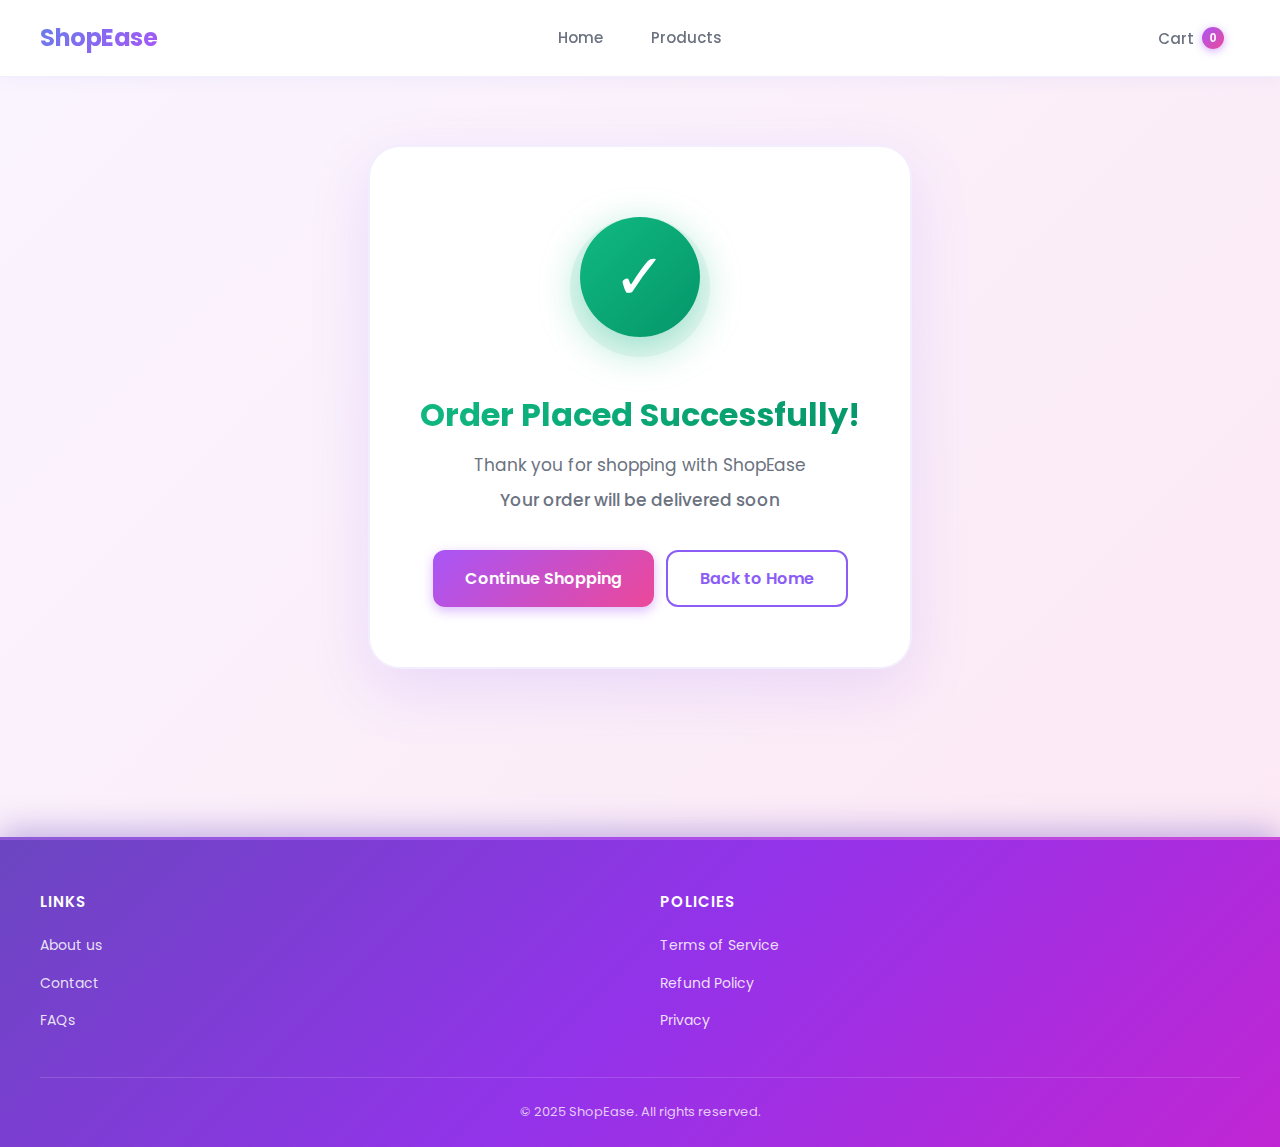
<file: order.html>
<!DOCTYPE html>
<html lang="en">
<head>
  <meta charset="UTF-8">
  <meta name="viewport" content="width=device-width, initial-scale=1.0">
  <title>Order Placed - ShopEase</title>
  <link rel="stylesheet" href="css/style.css">
</head>
<body class="order-page">

  <!-- Header -->
  <header class="navbar">
    <div class="navbar-container">
      <div class="navbar-left">
        <a href="index.html" class="logo">
          <span class="logo-text">ShopEase</span>
        </a>
      </div>
      <nav class="navbar-center">
        <a href="index.html" class="nav-link">Home</a>
        <a href="products.html" class="nav-link">Products</a>
      </nav>
      <div class="navbar-right">
        <button class="cart-btn" id="cartBtn">
          <span class="cart-text">Cart</span>
          <span class="cart-badge" id="cartBadge">0</span>
        </button>
      </div>
    </div>
  </header>

  <!-- Cart Modal -->
  <div class="cart-modal" id="cartModal">
    <div class="cart-overlay" id="cartOverlay"></div>
    <div class="cart-content">
      <div class="cart-header">
        <h2>Your Cart</h2>
        <button class="close-btn" id="closeCart">&times;</button>
      </div>
      <div class="cart-body" id="cartBody"></div>
      <div class="cart-footer">
        <button class="btn btn-secondary" id="clearCartBtn">Clear Cart</button>
        <button class="btn btn-primary" id="checkoutBtn">Checkout</button>
      </div>
    </div>
  </div>

  <!-- Success Message -->
  <div class="container">
    <div class="success-wrapper">
      <div class="confetti">🎉</div>
      <div class="confetti">✨</div>
      <div class="confetti">🎊</div>
      <div class="confetti">💜</div>
      <div class="confetti">⭐</div>
      <div class="confetti">🎉</div>
      
      <div class="success-message">
        <div class="success-icon-wrapper">
          <div class="success-icon">✓</div>
        </div>
        <h1>Order Placed Successfully!</h1>
        <p>Thank you for shopping with ShopEase</p>
        <p class="success-detail">Your order will be delivered soon</p>
        <div class="success-actions">
          <button class="btn btn-primary" onclick="window.location.href='products.html'">Continue Shopping</button>
          <button class="btn btn-outline" onclick="window.location.href='index.html'">Back to Home</button>
        </div>
      </div>
    </div>
  </div>

  <!-- Footer -->
  <footer class="footer">
    <div class="footer-container">
      <div class="footer-columns">
        <div class="footer-column">
          <h4>Links</h4>
          <ul>
            <li><a href="#">About us</a></li>
            <li><a href="#">Contact</a></li>
            <li><a href="#">FAQs</a></li>
          </ul>
        </div>
        <div class="footer-column">
          <h4>Policies</h4>
          <ul>
            <li><a href="#">Terms of Service</a></li>
            <li><a href="#">Refund Policy</a></li>
            <li><a href="#">Privacy</a></li>
          </ul>
        </div>
      </div>
      <p class="copyright">&copy; 2025 ShopEase. All rights reserved.</p>
    </div>
  </footer>

  <script src="js/data.js"></script>
  <script src="js/cart.js"></script>
  
  <script>
    updateCartBadge();
    
    const cartBtn = document.getElementById('cartBtn');
    const cartModal = document.getElementById('cartModal');
    const cartOverlay = document.getElementById('cartOverlay');
    const closeCart = document.getElementById('closeCart');
    
    if (cartBtn) cartBtn.addEventListener('click', () => {
      cartModal.classList.add('show');
      renderOrderCart();
    });
    if (cartOverlay) cartOverlay.addEventListener('click', () => cartModal.classList.remove('show'));
    if (closeCart) closeCart.addEventListener('click', () => cartModal.classList.remove('show'));
    
    function renderOrderCart() {
      const cartBody = document.getElementById('cartBody');
      const cart = getCart();
      
      if (cart.length === 0) {
        cartBody.innerHTML = '<div class="cart-empty"><div class="empty-icon">🛒</div><p>Your cart is empty</p></div>';
      } else {
        cartBody.innerHTML = cart.map(item => `
          <div class="cart-item">
            <img src="${item.image}" alt="${item.name}" class="cart-item-image">
            <div class="cart-item-details">
              <div class="cart-item-name">${item.name}</div>
              <div class="cart-item-price">₹${item.price.toLocaleString()}</div>
              <div class="cart-item-controls">Qty: ${item.quantity}</div>
            </div>
          </div>
        `).join('');
      }
    }
  </script>

</body>
</html>
</file>
<file: css/style.css>
/* ===== IMPORT GOOGLE FONT ===== */
@import url('https://fonts.googleapis.com/css2?family=Poppins:wght@300;400;500;600;700&display=swap');

/* ===== RESET & GLOBAL STYLES ===== */
* {
  margin: 0;
  padding: 0;
  box-sizing: border-box;
}

body {
  font-family: 'Poppins', Arial, Helvetica, sans-serif;
  background-color: #fafafa;
  color: #333;
  line-height: 1.6;
  -webkit-font-smoothing: antialiased;
}

.container {
  max-width: 1280px;
  margin: 0 auto;
  padding: 0 40px;
}

/* ===== CONSISTENT NAVBAR (ALL PAGES) ===== */
.navbar {
  background-color: rgba(255, 255, 255, 0.98);
  backdrop-filter: blur(10px);
  box-shadow: 0 2px 16px rgba(102, 126, 234, 0.08);
  border-bottom: 1px solid rgba(139, 92, 246, 0.1);
  position: sticky;
  top: 0;
  z-index: 1000;
}

.navbar-container {
  max-width: 1400px;
  margin: 0 auto;
  padding: 16px 40px;
  display: flex;
  justify-content: space-between;
  align-items: center;
}

/* Logo (Left) */
.navbar-left {
  flex: 0 0 200px;
  display: flex;
  align-items: center;
}

.logo {
  display: flex;
  align-items: center;
  gap: 10px;
  text-decoration: none;
  transition: transform 0.3s ease;
}

.logo:hover {
  transform: scale(1.02);
}

.logo-icon {
  font-size: 28px;
  width: 40px;
  height: 40px;
  display: flex;
  align-items: center;
  justify-content: center;
  background: linear-gradient(135deg, #a855f7 0%, #ec4899 100%);
  border-radius: 12px;
  box-shadow: 0 4px 12px rgba(168, 85, 247, 0.3);
}

.logo-text {
  font-size: 24px;
  font-weight: 700;
  background: linear-gradient(135deg, #667eea 0%, #a855f7 100%);
  -webkit-background-clip: text;
  -webkit-text-fill-color: transparent;
  background-clip: text;
  letter-spacing: -0.5px;
}

/* Navigation (Center) */
.navbar-center {
  flex: 1;
  display: flex;
  justify-content: center;
  align-items: center;
  gap: 8px;
}

.nav-link {
  text-decoration: none;
  color: #6b7280;
  font-weight: 500;
  font-size: 15px;
  transition: all 0.3s ease;
  padding: 10px 20px;
  border-radius: 10px;
}

.nav-link:hover,
.nav-link.active {
  color: #8b5cf6;
  background: rgba(139, 92, 246, 0.08);
}

/* Cart (Right) */
.navbar-right {
  flex: 0 0 200px;
  display: flex;
  justify-content: flex-end;
  align-items: center;
}

.cart-btn {
  background: none;
  border: none;
  cursor: pointer;
  display: flex;
  align-items: center;
  gap: 8px;
  padding: 10px 16px;
  border-radius: 10px;
  transition: all 0.3s ease;
  position: relative;
  color: #6b7280;
  font-weight: 500;
  font-size: 15px;
}

.cart-btn:hover {
  background: rgba(139, 92, 246, 0.08);
  color: #8b5cf6;
}

.cart-icon {
  font-size: 20px;
}

.cart-text {
  font-family: 'Poppins', sans-serif;
}

.cart-badge {
  background: linear-gradient(135deg, #a855f7 0%, #ec4899 100%);
  color: white;
  font-size: 12px;
  font-weight: 700;
  min-width: 22px;
  height: 22px;
  border-radius: 50%;
  display: flex;
  align-items: center;
  justify-content: center;
  padding: 0 6px;
  box-shadow: 0 2px 8px rgba(168, 85, 247, 0.5);
}

/* ===== HERO SECTION (Homepage Only) ===== */
.hero {
  position: relative;
  height: 600px;
  display: flex;
  align-items: center;
  justify-content: center;
  overflow: hidden;
  background: url('https://images.unsplash.com/photo-1441986300917-64674bd600d8?w=1600') center/cover;
}

.hero-overlay {
  position: absolute;
  top: 0;
  left: 0;
  right: 0;
  bottom: 0;
  background: linear-gradient(135deg, rgba(139, 92, 246, 0.85) 0%, rgba(168, 85, 247, 0.75) 50%, rgba(236, 72, 153, 0.7) 100%);
}

.hero-content {
  position: relative;
  z-index: 2;
  text-align: center;
  animation: fadeInUp 0.8s ease;
  max-width: 800px;
  padding: 0 20px;
}

@keyframes fadeInUp {
  from {
    opacity: 0;
    transform: translateY(30px);
  }
  to {
    opacity: 1;
    transform: translateY(0);
  }
}

.hero-title {
  font-size: 56px;
  font-weight: 700;
  line-height: 1.1;
  margin-bottom: 8px;
  color: white;
  letter-spacing: -1.5px;
  text-shadow: 0 4px 20px rgba(0, 0, 0, 0.2);
}

.hero-subtitle {
  font-size: 48px;
  font-weight: 700;
  line-height: 1.1;
  margin-bottom: 40px;
  background: linear-gradient(135deg, #fff 0%, #fce7f3 100%);
  -webkit-background-clip: text;
  -webkit-text-fill-color: transparent;
  background-clip: text;
  letter-spacing: -1px;
}

.shop-now-btn {
  display: inline-block;
  background: linear-gradient(135deg, #a855f7 0%, #ec4899 100%);
  color: white;
  padding: 18px 56px;
  border-radius: 50px;
  font-weight: 600;
  font-size: 18px;
  text-decoration: none;
  transition: all 0.3s ease;
  box-shadow: 0 10px 30px rgba(168, 85, 247, 0.5);
  border: none;
  cursor: pointer;
  text-transform: uppercase;
  letter-spacing: 0.5px;
}

.shop-now-btn:hover {
  transform: translateY(-3px);
  box-shadow: 0 15px 40px rgba(168, 85, 247, 0.6);
}

/* ===== CATEGORIES SECTION ===== */
.categories-section {
  max-width: 1400px;
  margin: 100px auto;
  padding: 0 40px;
}

.section-header {
  text-align: center;
  margin-bottom: 56px;
}

.section-header h2 {
  font-size: 42px;
  font-weight: 700;
  color: #1f2937;
  margin-bottom: 10px;
  letter-spacing: -1px;
}

.section-header p {
  font-size: 18px;
  color: #6b7280;
  font-weight: 400;
}

.category-grid {
  display: grid;
  grid-template-columns: repeat(auto-fit, minmax(300px, 1fr));
  gap: 28px;
}

.category-card {
  background: white;
  border-radius: 20px;
  overflow: hidden;
  cursor: pointer;
  transition: all 0.4s cubic-bezier(0.4, 0, 0.2, 1);
  border: 2px solid rgba(139, 92, 246, 0.1);
  position: relative;
}

.category-card::before {
  content: '';
  position: absolute;
  top: 0;
  left: 0;
  right: 0;
  height: 5px;
  background: linear-gradient(90deg, #a855f7 0%, #ec4899 100%);
  transform: scaleX(0);
  transition: transform 0.4s ease;
  z-index: 1;
}

.category-card:hover::before {
  transform: scaleX(1);
}

.category-card:hover {
  transform: translateY(-12px);
  box-shadow: 0 20px 50px rgba(139, 92, 246, 0.25);
  border-color: rgba(168, 85, 247, 0.4);
}

.category-image {
  width: 100%;
  height: 260px;
  object-fit: cover;
  transition: transform 0.4s ease;
  background: linear-gradient(135deg, rgba(139, 92, 246, 0.03) 0%, rgba(236, 72, 153, 0.03) 100%);
}

.category-card:hover .category-image {
  transform: scale(1.08);
}

.category-info {
  padding: 28px;
  text-align: center;
  background: white;
}

.category-name {
  font-size: 22px;
  font-weight: 600;
  color: #1f2937;
  margin-bottom: 8px;
}

.category-count {
  font-size: 15px;
  color: #6b7280;
  font-weight: 400;
}

/* ===== AESTHETIC PRODUCTS PAGE HEADER ===== */
.page-header-products {
  position: relative;
  background: linear-gradient(135deg, #667eea 0%, #764ba2 100%);
  padding: 80px 0;
  margin-bottom: 50px;
  overflow: hidden;
}

.page-header-products::before {
  content: '';
  position: absolute;
  top: -50%;
  right: -10%;
  width: 500px;
  height: 500px;
  background: rgba(255, 255, 255, 0.1);
  border-radius: 50%;
  animation: float 8s ease-in-out infinite;
}

.page-header-products::after {
  content: '';
  position: absolute;
  bottom: -30%;
  left: -5%;
  width: 400px;
  height: 400px;
  background: rgba(255, 255, 255, 0.08);
  border-radius: 50%;
  animation: float 10s ease-in-out infinite reverse;
}

@keyframes float {
  0%, 100% { transform: translateY(0) translateX(0); }
  50% { transform: translateY(-20px) translateX(20px); }
}

.page-header-overlay {
  position: absolute;
  top: 0;
  left: 0;
  right: 0;
  bottom: 0;
  background: linear-gradient(135deg, rgba(168, 85, 247, 0.3) 0%, rgba(236, 72, 153, 0.2) 100%);
}

.page-header-content {
  position: relative;
  z-index: 2;
  text-align: center;
  animation: fadeInUp 0.8s ease;
}

.page-header-products h1 {
  color: white;
  font-size: 48px;
  font-weight: 700;
  margin: 0 0 12px 0;
  letter-spacing: -1px;
  text-shadow: 0 4px 20px rgba(0, 0, 0, 0.2);
}

.page-subtitle {
  color: rgba(255, 255, 255, 0.95);
  font-size: 18px;
  font-weight: 400;
  margin: 0;
}

/* ===== FILTER BAR ===== */
.filter-bar {
  display: flex;
  justify-content: space-between;
  align-items: center;
  gap: 20px;
  background: white;
  padding: 16px 20px;
  border-radius: 10px;
  box-shadow: 0 2px 8px rgba(0,0,0,0.06);
  border: 1px solid #f0f0f0;
  margin-bottom: 20px;
}

.filter-toggle-btn {
  display: flex;
  align-items: center;
  gap: 8px;
  background: transparent;
  border: 1px solid #e0e0e0;
  padding: 10px 20px;
  border-radius: 8px;
  font-size: 15px;
  font-weight: 500;
  cursor: pointer;
  transition: all 0.3s ease;
  color: #2d3436;
}

.filter-toggle-btn:hover {
  background: #f5f5f5;
  border-color: #667eea;
}

.filter-toggle-btn.active {
  background: #667eea;
  color: white;
  border-color: #667eea;
}

.filter-bar-right {
  display: flex;
  align-items: center;
  gap: 16px;
  flex: 1;
  justify-content: flex-end;
}

.search-box {
  flex: 1;
  max-width: 400px;
}

.search-box input {
  width: 100%;
  padding: 10px 16px;
  border: 1px solid #e0e0e0;
  border-radius: 8px;
  font-size: 14px;
  background: #fafafa;
  transition: all 0.2s ease;
  font-family: 'Poppins', sans-serif;
}

.search-box input:focus {
  outline: none;
  border-color: #667eea;
  background: white;
  box-shadow: 0 0 0 3px rgba(102, 126, 234, 0.1);
}

.sort-box {
  display: flex;
  align-items: center;
  gap: 8px;
}

.sort-box label {
  font-weight: 500;
  font-size: 14px;
  color: #2d3436;
  white-space: nowrap;
}

.sort-box select {
  padding: 10px 16px;
  border: 1px solid #e0e0e0;
  border-radius: 8px;
  font-size: 14px;
  background: #fafafa;
  color: #2d3436;
  cursor: pointer;
  transition: all 0.2s ease;
  font-family: 'Poppins', sans-serif;
  min-width: 180px;
}

.sort-box select:focus {
  outline: none;
  border-color: #667eea;
  background: white;
  box-shadow: 0 0 0 3px rgba(102, 126, 234, 0.1);
}

.filter-panel {
  max-height: 0;
  overflow: hidden;
  transition: max-height 0.4s cubic-bezier(0.4, 0, 0.2, 1);
  margin-bottom: 20px;
}

.filter-panel.show {
  max-height: 300px;
}

.filter-panel-content {
  background: white;
  border: 1px solid #f0f0f0;
  border-top: none;
  border-radius: 0 0 10px 10px;
  padding: 20px;
  display: flex;
  gap: 16px;
  align-items: flex-end;
  box-shadow: 0 4px 8px rgba(0,0,0,0.04);
}

.filter-item {
  display: flex;
  flex-direction: column;
  min-width: 200px;
}

.filter-item label {
  font-weight: 500;
  margin-bottom: 8px;
  color: #2d3436;
  font-size: 14px;
}

.filter-item select {
  padding: 10px 16px;
  border: 1px solid #e0e0e0;
  border-radius: 8px;
  font-size: 14px;
  background: #fafafa;
  color: #2d3436;
  transition: all 0.2s ease;
  font-family: 'Poppins', sans-serif;
}

.filter-item select:focus {
  outline: none;
  border-color: #667eea;
  background: white;
  box-shadow: 0 0 0 3px rgba(102, 126, 234, 0.1);
}

.apply-filter-btn {
  padding: 10px 24px;
  white-space: nowrap;
}

/* ===== PRODUCT GRID ===== */
.product-grid {
  display: grid;
  grid-template-columns: repeat(auto-fill, minmax(280px, 1fr));
  gap: 28px;
  margin-bottom: 40px;
}

.product-card {
  background-color: white;
  border-radius: 20px;
  padding: 24px;
  box-shadow: 0 2px 12px rgba(0,0,0,0.06);
  transition: all 0.4s cubic-bezier(0.4, 0, 0.2, 1);
  cursor: pointer;
  border: 2px solid transparent;
  position: relative;
  overflow: hidden;
}

.product-card::before {
  content: '';
  position: absolute;
  top: 0;
  left: 0;
  right: 0;
  height: 4px;
  background: linear-gradient(90deg, #a855f7 0%, #ec4899 100%);
  transform: scaleX(0);
  transition: transform 0.4s ease;
}

.product-card:hover::before {
  transform: scaleX(1);
}

.product-card:hover {
  transform: translateY(-8px);
  box-shadow: 0 12px 32px rgba(139, 92, 246, 0.2);
  border-color: rgba(139, 92, 246, 0.3);
}

.product-image {
  width: 100%;
  height: 220px;
  object-fit: contain;
  background: linear-gradient(135deg, rgba(139, 92, 246, 0.05) 0%, rgba(236, 72, 153, 0.05) 100%);
  border-radius: 16px;
  margin-bottom: 20px;
  padding: 20px;
  transition: transform 0.3s ease;
}

.product-card:hover .product-image {
  transform: scale(1.05);
}

.product-name {
  font-size: 19px;
  font-weight: 600;
  color: #1f2937;
  margin-bottom: 8px;
  line-height: 1.3;
}

.product-category {
  font-size: 13px;
  color: #8b5cf6;
  margin-bottom: 12px;
  font-weight: 500;
  text-transform: uppercase;
  letter-spacing: 0.5px;
}

.product-price {
  font-size: 24px;
  font-weight: 700;
  color: #8b5cf6;
  margin-bottom: 10px;
}

.product-rating {
  color: #10b981;
  font-size: 14px;
  margin-bottom: 18px;
  font-weight: 600;
  display: flex;
  align-items: center;
  gap: 4px;
}

.product-rating::before {
  content: '⭐';
  font-size: 16px;
}

.no-results {
  text-align: center;
  padding: 80px 40px;
  background: white;
  border-radius: 20px;
  margin: 40px 0;
  box-shadow: 0 4px 16px rgba(0,0,0,0.06);
  display: none;
}

.no-results-icon {
  font-size: 72px;
  margin-bottom: 20px;
  opacity: 0.5;
}

.no-results h3 {
  font-size: 24px;
  color: #1f2937;
  margin-bottom: 8px;
  font-weight: 600;
}

.no-results p {
  font-size: 16px;
  color: #6b7280;
}

/* ===== PRODUCT DETAIL PAGE ===== */
.product-detail {
  background: white;
  border-radius: 24px;
  padding: 50px;
  margin: 60px 0;
  box-shadow: 0 8px 32px rgba(139, 92, 246, 0.12);
  display: grid;
  grid-template-columns: 1fr 1fr;
  gap: 60px;
  border: 1px solid rgba(139, 92, 246, 0.1);
  position: relative;
  overflow: hidden;
}

.product-detail::before {
  content: '';
  position: absolute;
  top: 0;
  left: 0;
  right: 0;
  height: 4px;
  background: linear-gradient(90deg, #a855f7 0%, #ec4899 100%);
}

.detail-image {
  width: 100%;
  max-height: 500px;
  object-fit: contain;
  background: linear-gradient(135deg, rgba(139, 92, 246, 0.05) 0%, rgba(236, 72, 153, 0.05) 100%);
  border-radius: 20px;
  padding: 40px;
  border: 2px solid rgba(139, 92, 246, 0.1);
  transition: all 0.3s ease;
}

.detail-image:hover {
  transform: scale(1.02);
  box-shadow: 0 8px 24px rgba(139, 92, 246, 0.15);
}

.detail-info {
  display: flex;
  flex-direction: column;
  justify-content: center;
}

.detail-info h1 {
  font-size: 38px;
  margin-bottom: 12px;
  color: #1f2937;
  font-weight: 700;
  line-height: 1.2;
}

.detail-category {
  display: inline-block;
  background: rgba(139, 92, 246, 0.1);
  color: #8b5cf6;
  font-size: 14px;
  font-weight: 600;
  padding: 6px 16px;
  border-radius: 20px;
  margin-bottom: 20px;
  width: fit-content;
}

.detail-price {
  font-size: 36px;
  font-weight: 700;
  color: #8b5cf6;
  margin-bottom: 16px;
  display: flex;
  align-items: center;
  gap: 12px;
}

.detail-rating {
  color: #10b981;
  font-size: 18px;
  margin-bottom: 28px;
  font-weight: 600;
  display: flex;
  align-items: center;
  gap: 8px;
}

.detail-rating::before {
  content: '⭐';
  font-size: 20px;
}

.detail-description {
  line-height: 1.8;
  color: #4b5563;
  margin-bottom: 40px;
  font-size: 16px;
  padding: 20px;
  background: rgba(139, 92, 246, 0.03);
  border-radius: 12px;
  border-left: 4px solid #a855f7;
}

.detail-actions {
  display: flex;
  gap: 16px;
  margin-bottom: 28px;
}

.back-link {
  display: inline-flex;
  align-items: center;
  gap: 8px;
  margin-top: 24px;
  color: #8b5cf6;
  text-decoration: none;
  font-weight: 500;
  transition: all 0.3s ease;
}

.back-link:hover {
  gap: 12px;
  color: #7c3aed;
}

.back-link::before {
  content: '←';
  font-size: 20px;
}

/* ===== BUTTONS ===== */
.btn {
  padding: 14px 32px;
  border: none;
  border-radius: 12px;
  font-size: 16px;
  font-weight: 600;
  cursor: pointer;
  transition: all 0.3s cubic-bezier(0.4, 0, 0.2, 1);
  text-decoration: none;
  display: inline-block;
  font-family: 'Poppins', sans-serif;
}

.btn:active {
  transform: scale(0.98);
}

.btn-primary {
  background: linear-gradient(135deg, #a855f7 0%, #ec4899 100%);
  color: white;
  box-shadow: 0 4px 12px rgba(168, 85, 247, 0.4);
}

.btn-primary:hover {
  box-shadow: 0 6px 20px rgba(168, 85, 247, 0.5);
  transform: translateY(-2px);
}

.btn-secondary {
  background: #f3f4f6;
  color: #1f2937;
}

.btn-secondary:hover {
  background: #e5e7eb;
}

.btn-outline {
  background-color: transparent;
  border: 2px solid #8b5cf6;
  color: #8b5cf6;
}

.btn-outline:hover {
  background-color: #8b5cf6;
  color: white;
}

/* ===== CART MODAL ===== */
.cart-modal {
  display: none;
  position: fixed;
  top: 0;
  left: 0;
  width: 100%;
  height: 100%;
  z-index: 2000;
}

.cart-modal.show {
  display: block;
  animation: fadeIn 0.3s ease;
}

@keyframes fadeIn {
  from { opacity: 0; }
  to { opacity: 1; }
}

.cart-overlay {
  position: absolute;
  top: 0;
  left: 0;
  width: 100%;
  height: 100%;
  background-color: rgba(0, 0, 0, 0.6);
  backdrop-filter: blur(4px);
}

.cart-content {
  position: absolute;
  top: 50%;
  left: 50%;
  transform: translate(-50%, -50%);
  background-color: white;
  width: 90%;
  max-width: 520px;
  max-height: 85vh;
  border-radius: 20px;
  display: flex;
  flex-direction: column;
  box-shadow: 0 20px 60px rgba(139, 92, 246, 0.3);
  animation: slideUp 0.3s ease;
}

@keyframes slideUp {
  from {
    opacity: 0;
    transform: translate(-50%, -45%);
  }
  to {
    opacity: 1;
    transform: translate(-50%, -50%);
  }
}

.cart-header {
  padding: 24px;
  border-bottom: 1px solid #f3f4f6;
  display: flex;
  justify-content: space-between;
  align-items: center;
}

.cart-header h2 {
  font-size: 24px;
  font-weight: 600;
  color: #1f2937;
}

.close-btn {
  background: none;
  border: none;
  font-size: 32px;
  color: #9ca3af;
  cursor: pointer;
  line-height: 1;
  transition: all 0.2s ease;
  width: 40px;
  height: 40px;
  border-radius: 10px;
}

.close-btn:hover {
  background: #f3f4f6;
  color: #1f2937;
}

.cart-body {
  padding: 20px;
  overflow-y: auto;
  flex: 1;
}

.cart-empty {
  text-align: center;
  padding: 60px 20px;
  color: #9ca3af;
}

.empty-icon {
  font-size: 64px;
  margin-bottom: 16px;
  opacity: 0.4;
}

.cart-item {
  display: grid;
  grid-template-columns: 80px 1fr;
  gap: 15px;
  padding: 16px;
  background-color: #f9fafb;
  border-radius: 12px;
  margin-bottom: 16px;
  transition: all 0.2s ease;
}

.cart-item:hover {
  background-color: #f3f4f6;
}

.cart-item-image {
  width: 80px;
  height: 80px;
  object-fit: contain;
  background-color: white;
  border-radius: 8px;
  grid-row: 1 / 3;
  border: 1px solid #e5e7eb;
}

.cart-item-details {
  display: flex;
  flex-direction: column;
  gap: 6px;
}

.cart-item-name {
  font-weight: 600;
  color: #1f2937;
  font-size: 16px;
}

.cart-item-price {
  color: #8b5cf6;
  font-weight: 700;
  font-size: 16px;
}

.cart-item-controls {
  display: flex;
  align-items: center;
  gap: 12px;
  margin-top: 8px;
}

.quantity-btn {
  width: 32px;
  height: 32px;
  border: 1px solid #e5e7eb;
  background-color: white;
  border-radius: 8px;
  cursor: pointer;
  font-size: 18px;
  font-weight: 700;
  display: flex;
  align-items: center;
  justify-content: center;
  transition: all 0.2s ease;
  color: #1f2937;
}

.quantity-btn:hover {
  background-color: #8b5cf6;
  color: white;
  border-color: #8b5cf6;
}

.quantity-display {
  font-weight: 600;
  min-width: 32px;
  text-align: center;
  font-size: 16px;
}

.remove-btn {
  background-color: #ef4444;
  border: 1px solid #ef4444;
  color: white;
  margin-left: auto;
  font-size: 14px;
  padding: 6px 12px;
  border-radius: 6px;
  cursor: pointer;
  transition: all 0.2s ease;
}

.remove-btn:hover {
  background-color: #dc2626;
}

.cart-footer {
  padding: 20px;
  border-top: 1px solid #f3f4f6;
  display: flex;
  gap: 12px;
  background: #fafafa;
  border-radius: 0 0 20px 20px;
}

.cart-footer .btn {
  flex: 1;
}

/* ===== ORDER SUCCESS PAGE ===== */
.order-page {
  background: linear-gradient(135deg, #faf5ff 0%, #fce7f3 100%);
  min-height: 100vh;
  display: flex;
  flex-direction: column;
}

.success-wrapper {
  position: relative;
  min-height: 60vh;
  display: flex;
  align-items: center;
  justify-content: center;
  margin: 60px 0;
}

.confetti {
  position: absolute;
  font-size: 32px;
  animation: confettiFall 3s ease-in-out infinite;
  opacity: 0;
}

.confetti:nth-child(1) {
  left: 10%;
  animation-delay: 0s;
}

.confetti:nth-child(2) {
  left: 25%;
  animation-delay: 0.3s;
}

.confetti:nth-child(3) {
  left: 40%;
  animation-delay: 0.6s;
}

.confetti:nth-child(4) {
  left: 60%;
  animation-delay: 0.9s;
}

.confetti:nth-child(5) {
  left: 75%;
  animation-delay: 1.2s;
}

.confetti:nth-child(6) {
  left: 90%;
  animation-delay: 1.5s;
}

@keyframes confettiFall {
  0% {
    top: -50px;
    opacity: 0;
    transform: rotate(0deg);
  }
  10% {
    opacity: 1;
  }
  90% {
    opacity: 1;
  }
  100% {
    top: 100%;
    opacity: 0;
    transform: rotate(360deg);
  }
}

.success-message {
  text-align: center;
  padding: 60px 50px;
  background: white;
  border-radius: 32px;
  box-shadow: 0 20px 60px rgba(139, 92, 246, 0.15);
  max-width: 600px;
  width: 100%;
  position: relative;
  animation: scaleIn 0.5s cubic-bezier(0.68, -0.55, 0.27, 1.55);
  border: 2px solid rgba(139, 92, 246, 0.1);
}

@keyframes scaleIn {
  from {
    opacity: 0;
    transform: scale(0.8);
  }
  to {
    opacity: 1;
    transform: scale(1);
  }
}

.success-icon-wrapper {
  position: relative;
  width: 140px;
  height: 140px;
  margin: 0 auto 32px;
}

.success-icon-wrapper::before {
  content: '';
  position: absolute;
  top: 50%;
  left: 50%;
  transform: translate(-50%, -50%);
  width: 140px;
  height: 140px;
  background: linear-gradient(135deg, rgba(16, 185, 129, 0.1) 0%, rgba(5, 150, 105, 0.05) 100%);
  border-radius: 50%;
  animation: pulse 2s ease-in-out infinite;
}

@keyframes pulse {
  0%, 100% { transform: translate(-50%, -50%) scale(1); opacity: 0.5; }
  50% { transform: translate(-50%, -50%) scale(1.1); opacity: 0.3; }
}

.success-icon {
  position: relative;
  width: 120px;
  height: 120px;
  background: linear-gradient(135deg, #10b981 0%, #059669 100%);
  color: white;
  border-radius: 50%;
  display: flex;
  align-items: center;
  justify-content: center;
  font-size: 64px;
  margin: 10px auto 0;
  box-shadow: 0 12px 40px rgba(16, 185, 129, 0.4);
  animation: checkmark 0.5s ease 0.3s both;
}

@keyframes checkmark {
  from {
    transform: scale(0) rotate(-45deg);
  }
  to {
    transform: scale(1) rotate(0deg);
  }
}

.success-message h1 {
  background: linear-gradient(135deg, #10b981 0%, #059669 100%);
  -webkit-background-clip: text;
  -webkit-text-fill-color: transparent;
  background-clip: text;
  margin-bottom: 12px;
  font-size: 32px;
  font-weight: 700;
}

.success-message p {
  color: #6b7280;
  font-size: 17px;
  margin-bottom: 8px;
}

.success-detail {
  color: #8b5cf6;
  font-weight: 500;
  font-size: 15px;
  margin-bottom: 36px !important;
}

.success-actions {
  display: flex;
  gap: 12px;
  justify-content: center;
  flex-wrap: wrap;
}

/* ===== NOTIFICATION ===== */
.notification {
  position: fixed;
  top: 100px;
  right: 20px;
  background: linear-gradient(135deg, #10b981 0%, #059669 100%);
  color: white;
  padding: 16px 24px;
  border-radius: 12px;
  box-shadow: 0 8px 24px rgba(16, 185, 129, 0.3);
  z-index: 2000;
  display: flex;
  align-items: center;
  gap: 12px;
  font-size: 15px;
  font-weight: 500;
  animation: slideInRight 0.3s ease, fadeOut 0.3s ease 2.7s;
  animation-fill-mode: forwards;
}

.notification-icon {
  font-size: 20px;
  font-weight: 700;
}

@keyframes slideInRight {
  from {
    transform: translateX(400px);
    opacity: 0;
  }
  to {
    transform: translateX(0);
    opacity: 1;
  }
}

@keyframes fadeOut {
  from { opacity: 1; }
  to { opacity: 0; }
}

/* ===== FOOTER ===== */
.footer {
  background: linear-gradient(135deg, #6b46c1 0%, #9333ea 50%, #c026d3 100%);
  color: rgba(255, 255, 255, 0.95);
  padding: 50px 0 24px;
  margin-top: 100px;
  border-top: 3px solid rgba(255, 255, 255, 0.15);
  box-shadow: 0 -6px 30px rgba(107, 70, 193, 0.4);
}

.footer-container {
  max-width: 1400px;
  margin: 0 auto;
  padding: 0 40px;
}

.footer-columns {
  display: grid;
  grid-template-columns: repeat(auto-fit, minmax(200px, 1fr));
  gap: 40px;
  margin-bottom: 32px;
}

.footer-column h4 {
  color: white;
  font-size: 15px;
  font-weight: 600;
  margin-bottom: 18px;
  text-transform: uppercase;
  letter-spacing: 1px;
}

.footer-column ul {
  list-style: none;
}

.footer-column ul li {
  margin-bottom: 12px;
}

.footer-column ul li a {
  color: rgba(255, 255, 255, 0.85);
  text-decoration: none;
  font-size: 14px;
  transition: all 0.3s;
  display: inline-block;
}

.footer-column ul li a:hover {
  color: white;
  transform: translateX(4px);
}

.copyright {
  font-size: 13px;
  text-align: center;
  margin-top: 24px;
  padding-top: 24px;
  border-top: 1px solid rgba(255, 255, 255, 0.15);
  color: rgba(255, 255, 255, 0.75);
}

/* ===== RESPONSIVE ===== */
@media (max-width: 768px) {
  .navbar-container {
    padding: 14px 20px;
  }

  .navbar-left {
    flex: 0 0 auto;
  }

  .navbar-center {
    display: none;
  }

  .navbar-right {
    flex: 0 0 auto;
  }

  .hero {
    height: 500px;
  }

  .hero-title {
    font-size: 36px;
  }

  .hero-subtitle {
    font-size: 32px;
  }

  .shop-now-btn {
    padding: 16px 40px;
    font-size: 16px;
  }

  .category-grid {
    grid-template-columns: 1fr;
  }

  .product-grid {
    grid-template-columns: 1fr;
  }

  .product-detail {
    grid-template-columns: 1fr;
    padding: 32px;
    gap: 40px;
  }

  .detail-info h1 {
    font-size: 28px;
  }

  .detail-actions {
    flex-direction: column;
  }

  .filter-bar {
    flex-direction: column;
    align-items: stretch;
  }

  .filter-bar-right {
    flex-direction: column;
    width: 100%;
  }

  .search-box {
    max-width: none;
  }

  .sort-box {
    width: 100%;
  }

  .filter-panel-content {
    flex-direction: column;
    align-items: stretch;
  }

  .filter-item {
    width: 100%;
  }

  .cart-content {
    width: 95%;
  }

  .success-message {
    padding: 40px 30px;
  }

  .success-icon-wrapper {
    width: 100px;
    height: 100px;
  }

  .success-icon {
    width: 80px;
    height: 80px;
    font-size: 48px;
  }

  .success-actions {
    flex-direction: column;
  }

  .success-actions .btn {
    width: 100%;
  }

  .footer-columns {
    grid-template-columns: 1fr;
    gap: 28px;
  }
}
</file>
